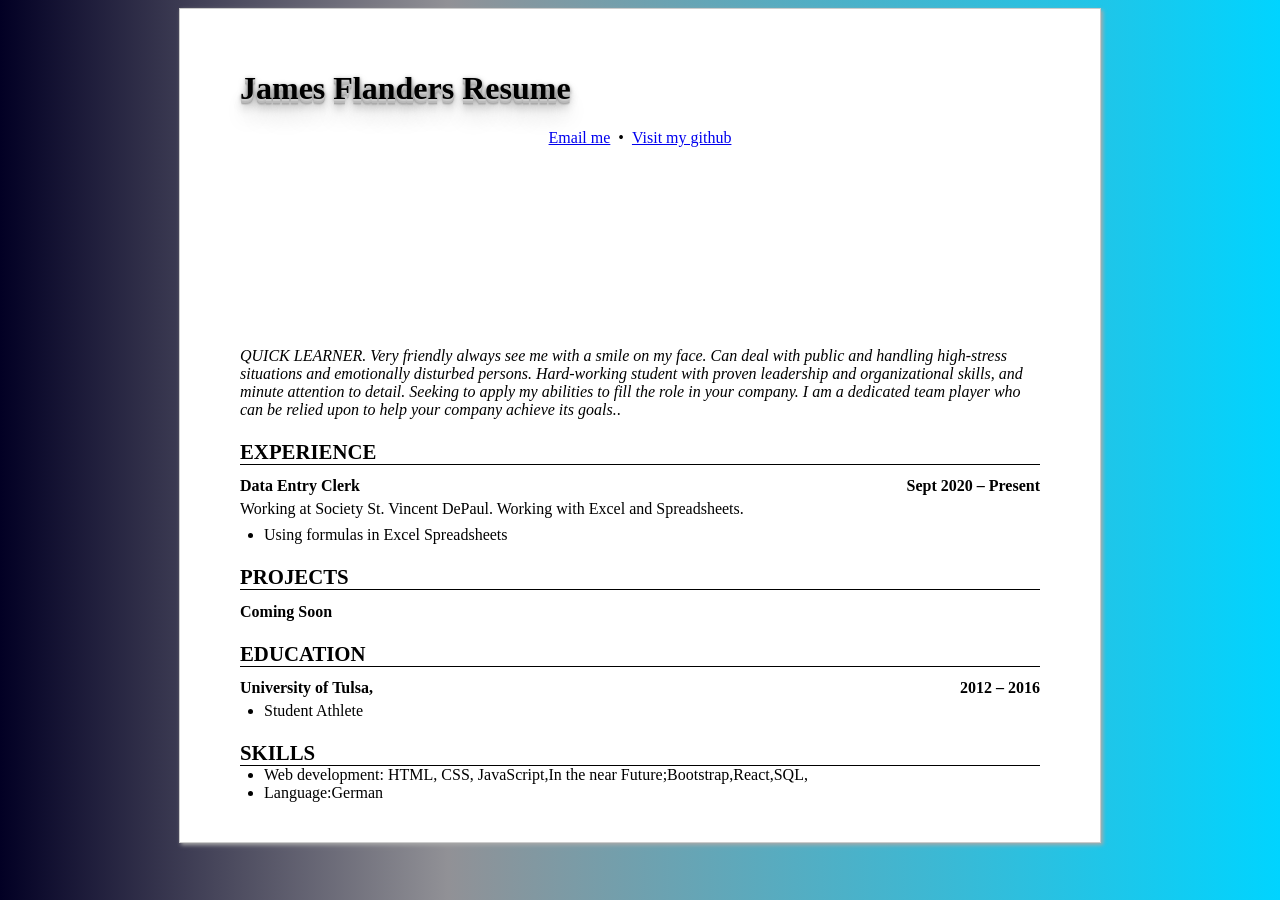
<file: index.html>
<html lang="en">
<head>
<meta charset="UTF-8">
<title>James Flanders</title>
<link rel="stylesheet" type="text/css" href="style.css">
</head>
<body>
<div id="resume">
<!-- The (first) h1 will be used as the <title> of the HTML page -->

<h1>James Flanders Resume</h1>
<!-- The unordered list immediately after the h1 will be formatted on a single
line. It is intended to be used for contact details -->

<ul>
<li><a href="mailto:youngflanders@gmail.com">Email me</a></li>
<li><a href="https://github.com/JFlanders405">Visit my github</a></li>
</ul>
<!-- The paragraph after the h1 and ul and before the first h2 is optional. It
is intended to be used for a short summary. -->

<iframe width="400" height="200" src="https://www.youtube.com/embed/c05q2-y3taM" frameborder="0" allow="accelerometer; autoplay; clipboard-write; encrypted-media; gyroscope; picture-in-picture" allowfullscreen></iframe>
<p><i>QUICK LEARNER. Very friendly always see me with a smile on my face. Can deal with public and handling high-stress situations and emotionally disturbed persons. Hard-working student with proven leadership and organizational skills, and minute attention to detail. Seeking to apply my abilities to fill the role in your company. I am a dedicated team player who can be relied upon to help your company achieve its goals.</i>.</p>
<h2>Experience</h2>
<!-- You have to wrap the "left" and "right" half of these headings in spans by
hand -->

<h3><span>Data Entry Clerk</span> <span>Sept 2020 &ndash; Present</span></h3>
<p>Working at Society St. Vincent DePaul. Working with Excel and Spreadsheets.</p>
<ul>
<li>Using formulas in Excel Spreadsheets</li>
</ul>

<h2>Projects</h2>
<h3><span>Coming Soon</span> <span></span></h3>
<p></p>
<ul>
</ul>

<h2>Education</h2>
<h3><span>University of Tulsa,</span> <span>2012 &ndash; 2016</span></h3>
<ul>
<li>Student Athlete</li>
</ul>
<h2>Skills</h2>
<ul>
<li>Web development: HTML, CSS, JavaScript,In the near Future;Bootstrap,React,SQL,</li>
<li>Language:German</li>
</ul></div>
</body>
</html>
</file>
<file: style.css>
body {background-color:black;
	/* background:radial-gradient(#333,#000); */
	background: rgb(2,0,36);
	background: linear-gradient(90deg, rgba(2,0,36,1) 0%, rgba(145,145,150,1) 35%, rgba(0,212,255,1) 100%);
	}
#resume {
    margin: 0 auto;
    max-width: 800px;
    padding: 40px 60px;
    background: #FFFFFF;
    border: 1px solid #CCCCCC;
    box-shadow: 2px 2px 4px #AAAAAA;
    -webkit-box-shadow: 2px 2px 4px #AAAAAA;
}
h1 {
    text-shadow: 0 1px 0 #ccc,
                 0 2px 0 #c9c9c9,
                 0 3px 0 #bbb,
                 0 4px 0 #b9b9b9,
                 0 5px 0 #aaa,
                 0 6px 1px rgba(0,0,0,.1),
                 0 0 5px rgba(0,0,0,.1),
                 0 1px 3px rgba(0,0,0,.3),
                 0 3px 5px rgba(0,0,0,.2),
                 0 5px 10px rgba(0,0,0,.25),
                 0 10px 10px rgba(0,0,0,.2),
                 0 20px 20px rgba(0,0,0,.15);
  }
h2 {
    border-bottom: 1px solid #000000;
    text-transform: uppercase;
    font-size: 130%;
    margin: 1em 0 0 0;
    padding: 0;
}
h3 {
    font-size: 100%;
    margin: 0.8em 0 0.3em 0;
    padding: 0;
    display: flex;
    justify-content: space-between;
}
p {
    margin: 0 0 0.5em 0;
    padding: 0;
    }
ul {
    padding: 0;
    margin: 0 1.5em;
    }
/* ul immediately after h1 = contact list */
h1 + ul {
    text-align: center;
    margin: 0;
    padding: 0;
    }
h1 + ul > li {
    display: inline;
    white-space: pre;
    list-style-type: none;
}
h1 + ul > li:after { 
    content: "  \2022  ";
}
h1 + ul > li:last-child:after {
    content: "";
}
/* p immediately after contact list = summary */
h1 + ul + p {
    margin: 1em 0;
}
@media print {
    body {
        font-size: 10pt;
        margin: 0;
        padding: 0;
        background: none;
    }
    #resume {
        margin: 0;
        padding: 0;
        border: 0px;
        background: none;
        box-shadow: none;
        -webkit-box-shadow: none;
    }
    /* Make links black in PDF */
    /* Move this outside the print block to apply this in HTML too */
    a, a:link, a:visited, a:hover {
        color: #000000;
        text-decoration: underline;
    }
}
@page {
    /* Change margins and paper size of PDF */
    /* https://developer.mozilla.org/en-US/docs/Web/CSS/@page */
    size: letter;
    margin: 0.5in 0.8in;
}
@media screen and (max-width: 800px) {
    body {
        font-size: 16pt;
        margin: 0;
        padding: 0;
        background: #FFFFFF !important;
    }
    #resume {
        margin: 0;
        padding: 1em;
        border: 0px;
        background: none;
        box-shadow: none;
        -webkit-box-shadow: none;
    }
}
</file>
